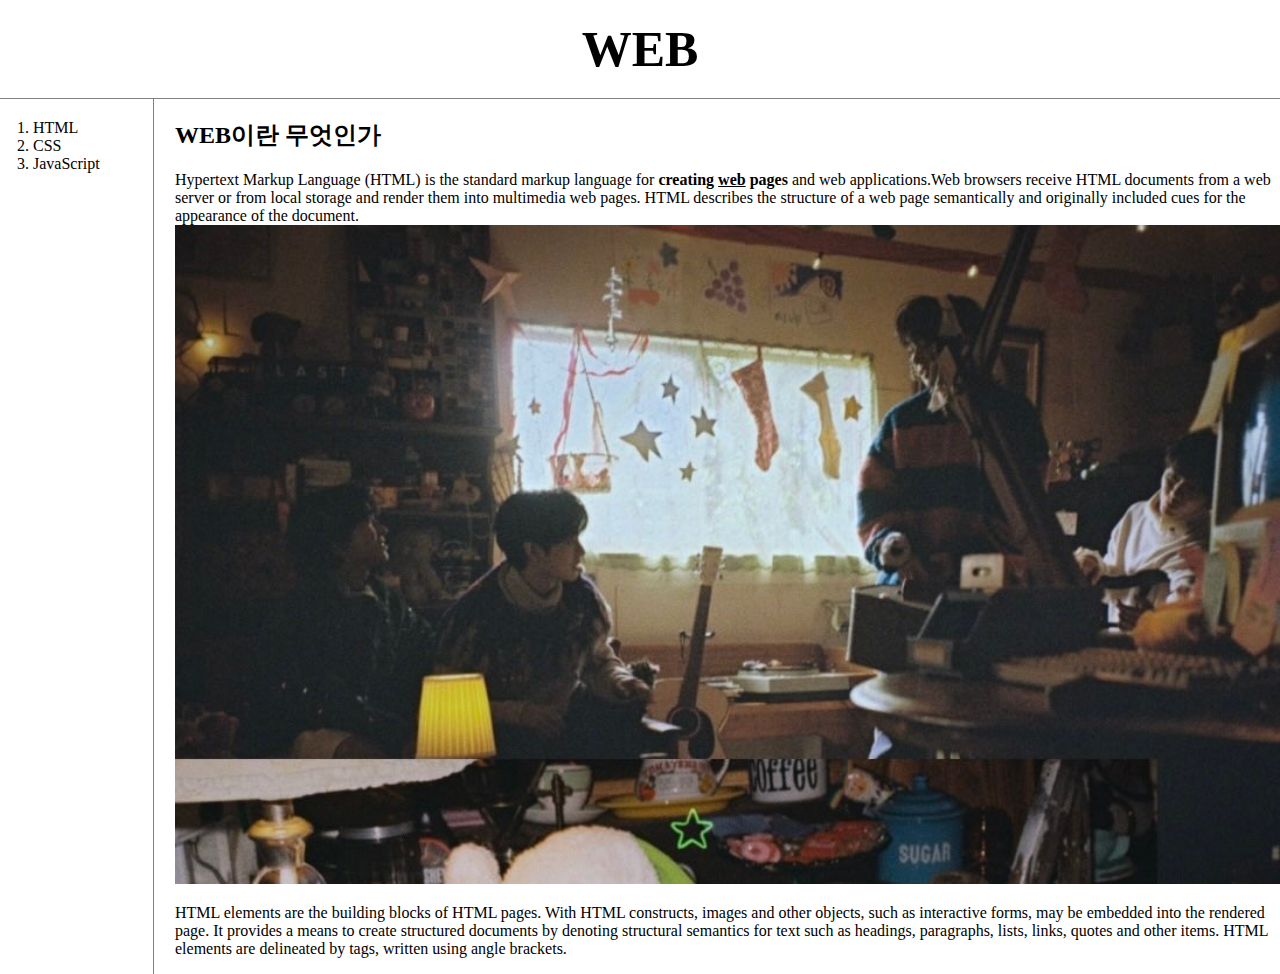
<file: index.html>
<!doctype html>
<html>
<head>
    <title>WEB1 - Welcome</title>
    <meta charset="utf-8">
    <link rel="stylesheet" href="style.css">
</head>


<body>
    <h1><a href="index.html" >WEB</a></h1>
    <div id="grid">
<ol>
<li> <a href="1.html" >HTML</a></li>
<li> <a href="2.html" >CSS </a></li>
<li> <a href="3.html" >JavaScript </a></li>
</ol>
<div id="article">
<h2>WEB이란 무엇인가</h2>

    <p><a href="https://opentutorials.org/course/3084/18418" target="_blank" title = "생활코딩">Hypertext Markup Language (HTML)</a> is the standard 
        markup language for <strong>creating <u>web</u> pages</strong> and web 
        applications.Web browsers receive HTML 
        documents from a web server or from local 
        storage and render them into multimedia web 
        pages. HTML describes the structure of a web 
        page semantically and originally included cues
        for the appearance of the document.
        <img src="jv.jpg" width="100%">
        </p><p>HTML elements are the building blocks 
        of HTML pages. With HTML constructs, images 
        and other objects, such as interactive forms, 
        may be embedded into the rendered page. 
        It provides a means to create structured 
        documents by denoting structural semantics 
        for text such as headings, paragraphs, lists, 
        links, quotes and other items. HTML elements 
        are delineated by tags, written using angle 
        brackets.
    </p> 
    </div>
</body>
</html>
</file>
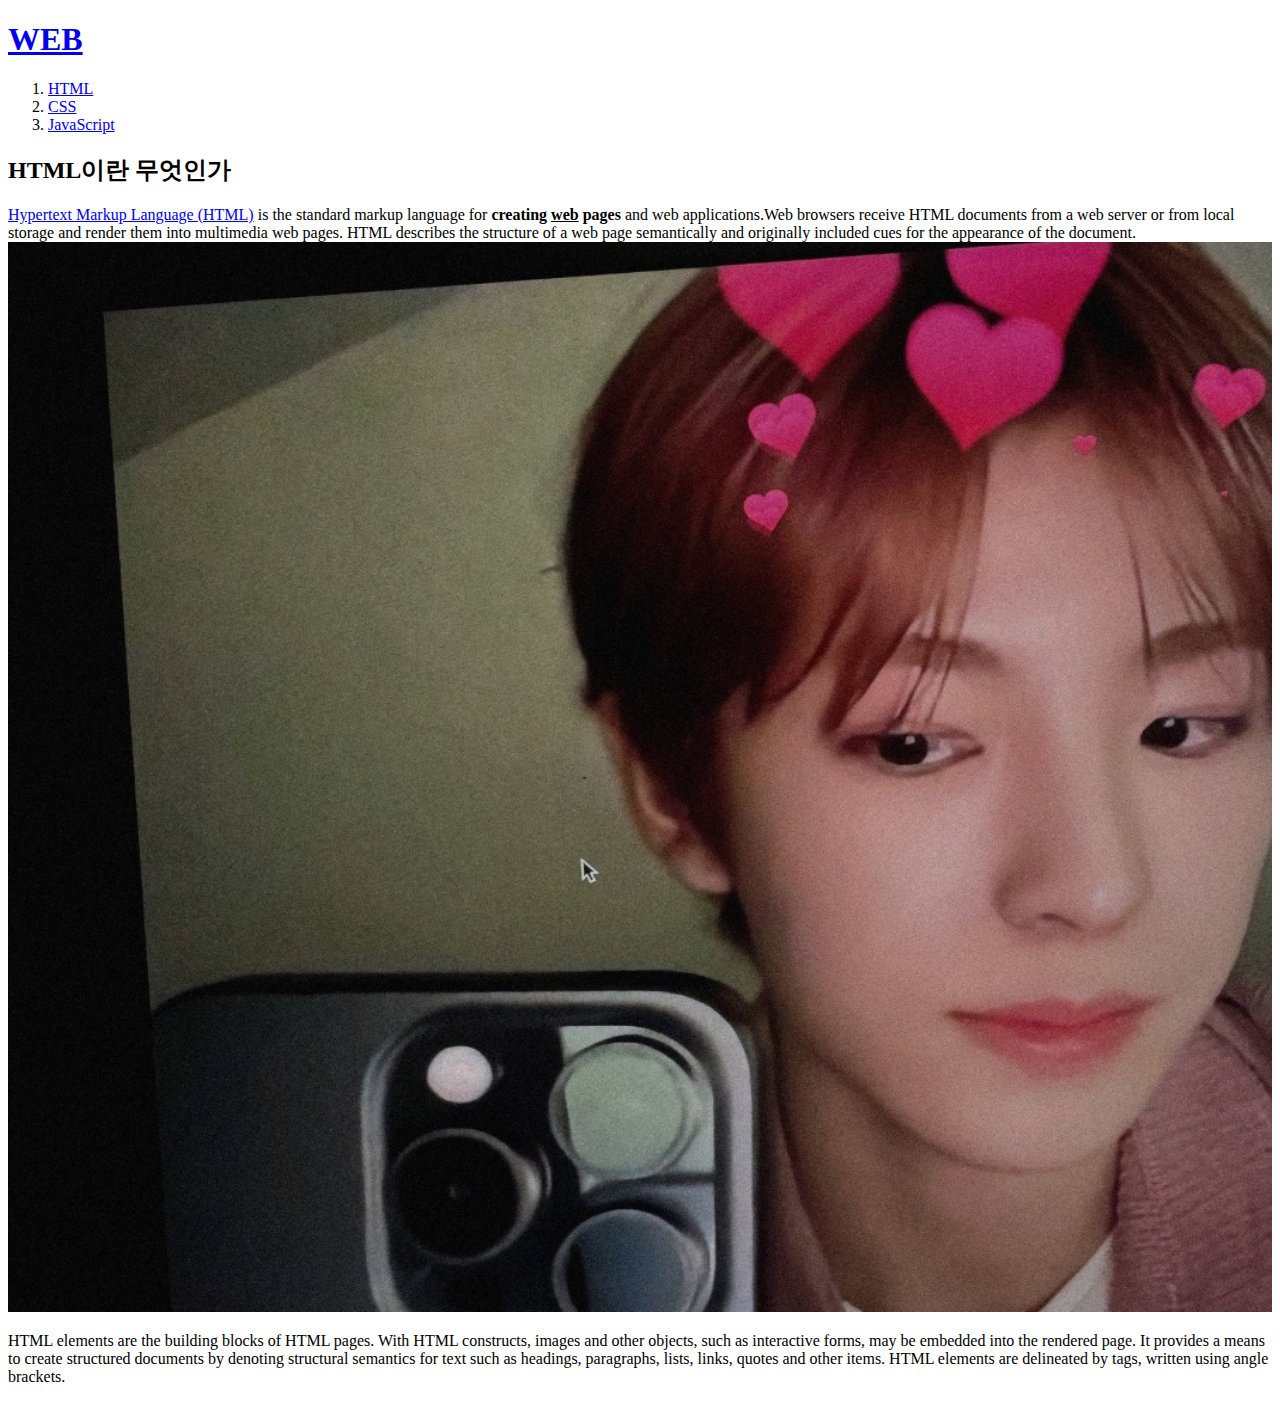
<file: 1.html>
<!doctype html>
<html>
<head>
    <title>WEB1 - html</title>
    <meta charset="utf-8">
</head>


<body>
    <h1><a href="index.html">WEB</a></h1>
<ol>
<li> <a href="1.html">HTML</a></li>
<li> <a href="2.html">CSS </a></li>
<li> <a href="3.html">JavaScript </a></li>
</ol>
<h2>HTML이란 무엇인가</h2>

<p><a href="https://opentutorials.org/course/3084/18418" target="_blank" title = "생활코딩">Hypertext Markup Language (HTML)</a> is the standard 
markup language for <strong>creating <u>web</u> pages</strong> and web 
applications.Web browsers receive HTML 
documents from a web server or from local 
storage and render them into multimedia web 
pages. HTML describes the structure of a web 
page semantically and originally included cues
 for the appearance of the document.
<img src="uus.jpg" width="100%">
</p><p>HTML elements are the building blocks 
of HTML pages. With HTML constructs, images 
and other objects, such as interactive forms, 
may be embedded into the rendered page. 
It provides a means to create structured 
documents by denoting structural semantics 
for text such as headings, paragraphs, lists, 
links, quotes and other items. HTML elements 
are delineated by tags, written using angle 
brackets.</p> 
</body>
</html>
</file>
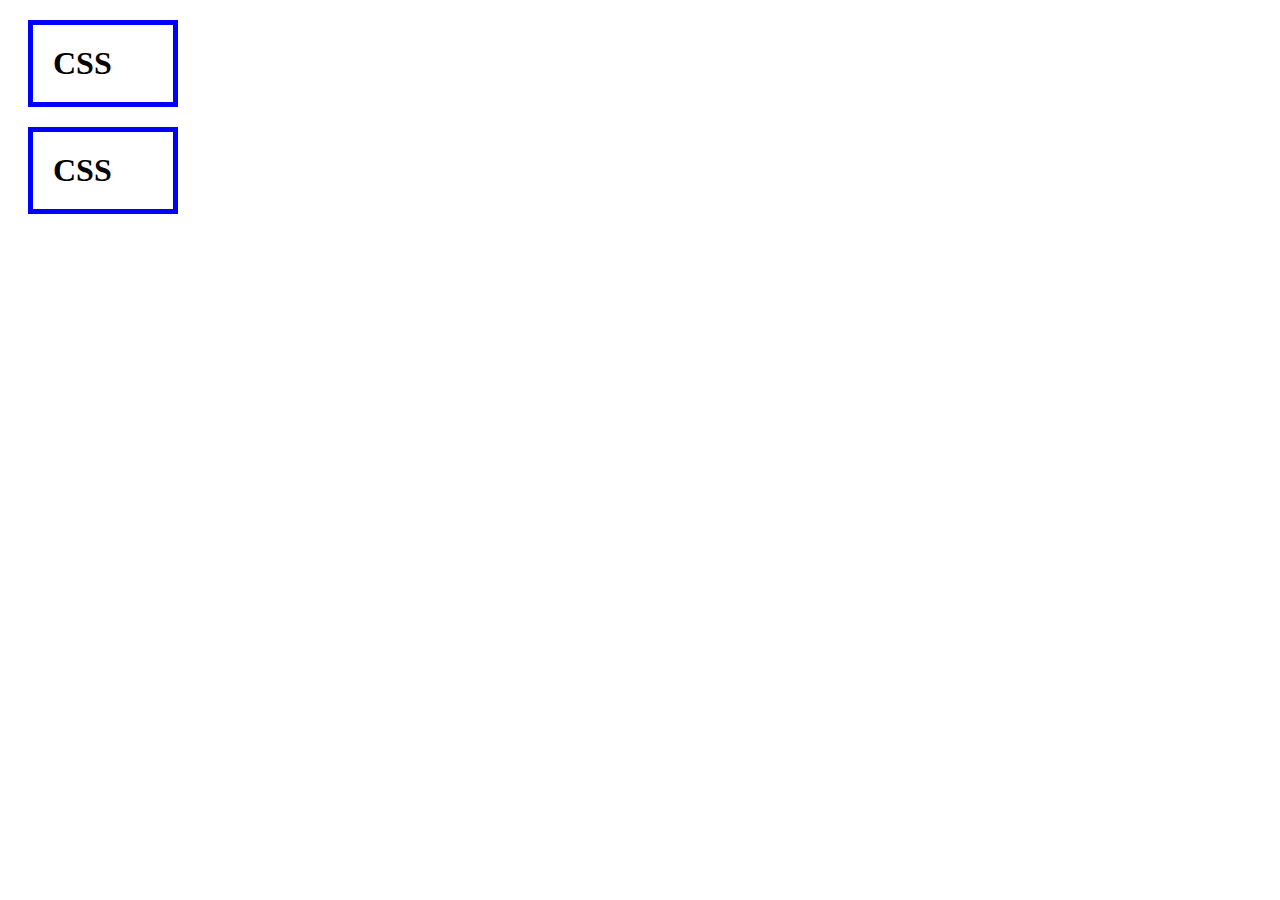
<file: box.html>
<!DOCTYPE html>
<html>
    <head>
        <meta charset="utf-8">
        <title></title>
        <style>
            h1{
                border:5px solid blue;
                padding: 20px;
                margin: 20px;
                width:100px
            }
        </style>
    </head>
    <body>
    <h1>CSS</h1>    
    <h1>CSS</h1> 
    </body>
</html>
</file>
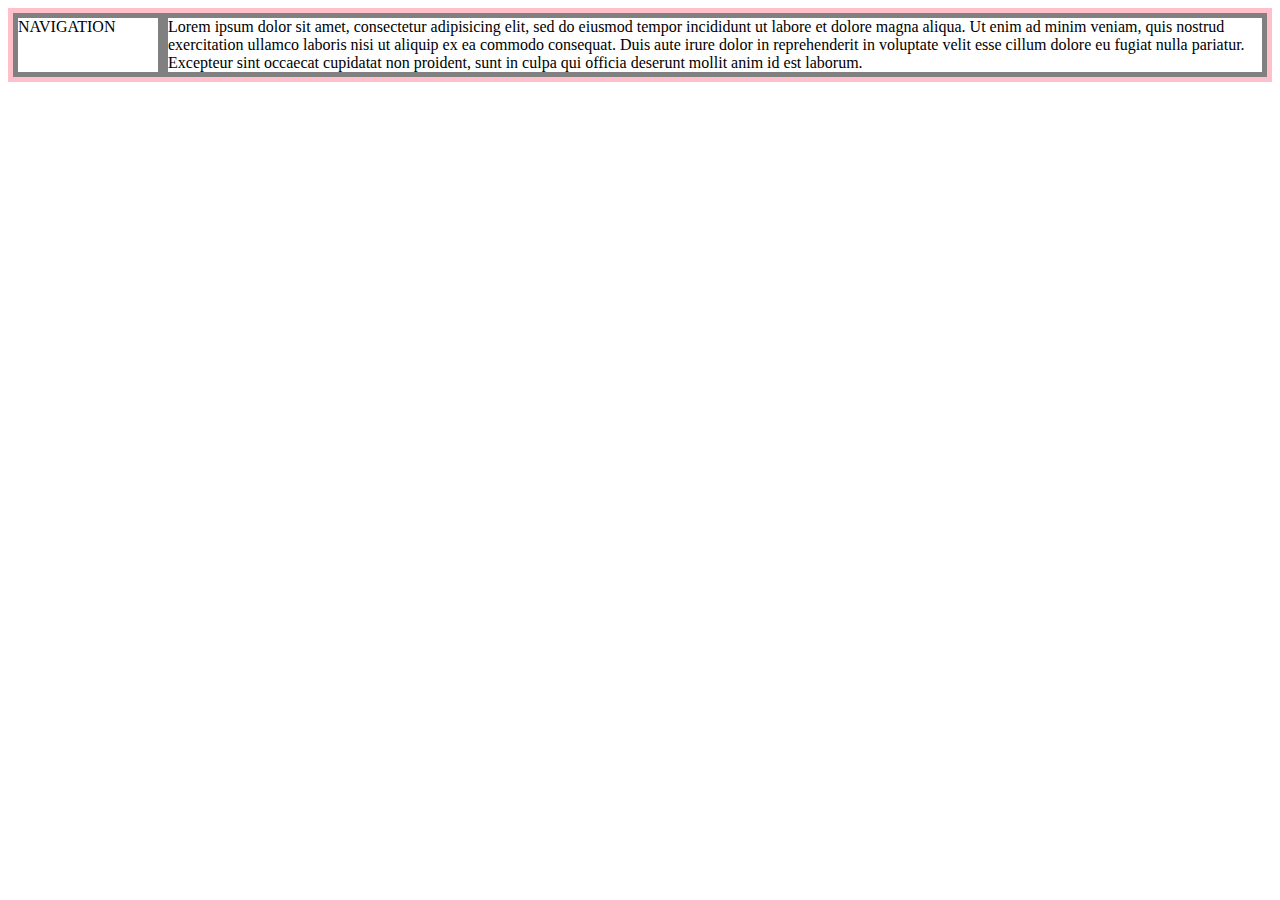
<file: grid.html>
<!DOCTYPE html>
<html>
<head>
    <meta charset="UTF-8">
    <title></title>
    <style>
        #grid{
            border: 5px solid pink;
            display: grid;
            grid-template-columns: 150px  1fr;
        }
        div{
            border: 5px solid gray;
        }
    </style>
</head>
<body>
    <div id="grid">
    <div>NAVIGATION</div>
    <div>Lorem ipsum dolor sit amet, consectetur 
        adipisicing elit, sed do eiusmod tempor 
        incididunt ut labore et dolore magna 
        aliqua. Ut enim ad minim veniam, quis 
        nostrud exercitation ullamco laboris nisi
         ut aliquip ex ea commodo consequat. 
         Duis aute irure dolor in reprehenderit 
         in voluptate velit esse cillum dolore 
         eu fugiat nulla pariatur. Excepteur 
         sint occaecat cupidatat non proident,
          sunt in culpa qui officia
         deserunt mollit anim id est laborum.</div>
</body>
</html>
</file>
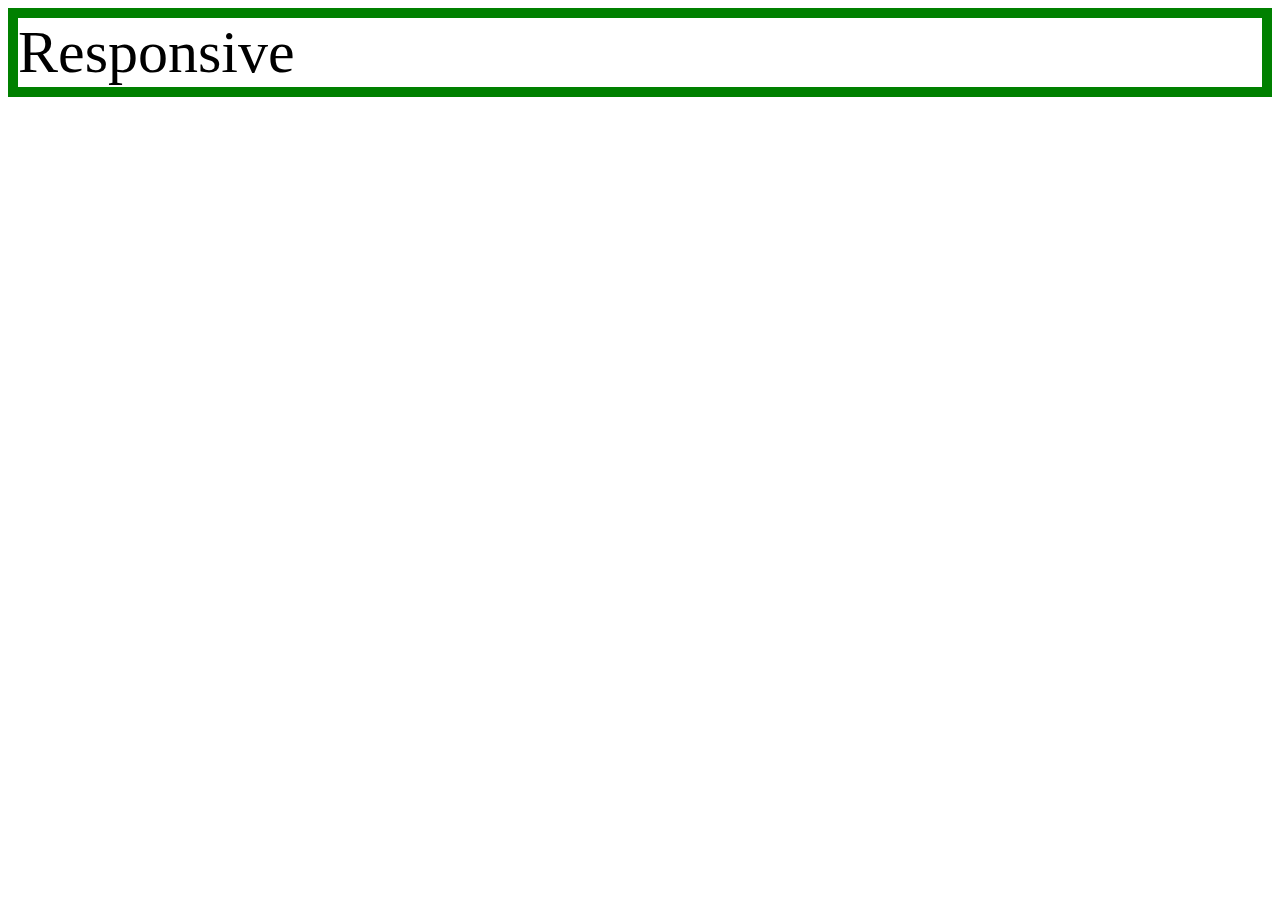
<file: mediaquert.html>
<!DOCTYPE html>
<html>
  <head>
    <meta charset="utf-8">
    <title></title>
    <style>
      div{
        border:10px solid green;
        font-size:60px;
      }
      @media(max-width:800px) {
        div{
          display:none;
        }
      }
    </style>
  </head>
  <body>
    <div>
      Responsive
    </div>
  </body>
</html>
</file>
<file: style.css>
body{
       margin: 0;
    }
    a{
        color:black;
        text-decoration : none;
    }
    
    h1 {
        font-size: 50px;
        text-align: center;
        border-bottom: 1px solid gray;
        margin: 0;
        padding:20px;
    }
    ol{
        border-right: 1px solid gray;
        width: 100px;
        margin: 0;
        padding: 20px;
    }
    #grid{
        display: grid;
        grid-template-columns: 150px 1fr;
    }
    #grid ol{
        padding-left: 33px;
    }
    #article{
        padding-left: 25px;
    }
    @media(max-width:800px) {
        #grid{
            display: block;    
        }
        ol{
        border-right: none;
        }
        h1 {
            border-bottom:none;
        }
    }
</file>
